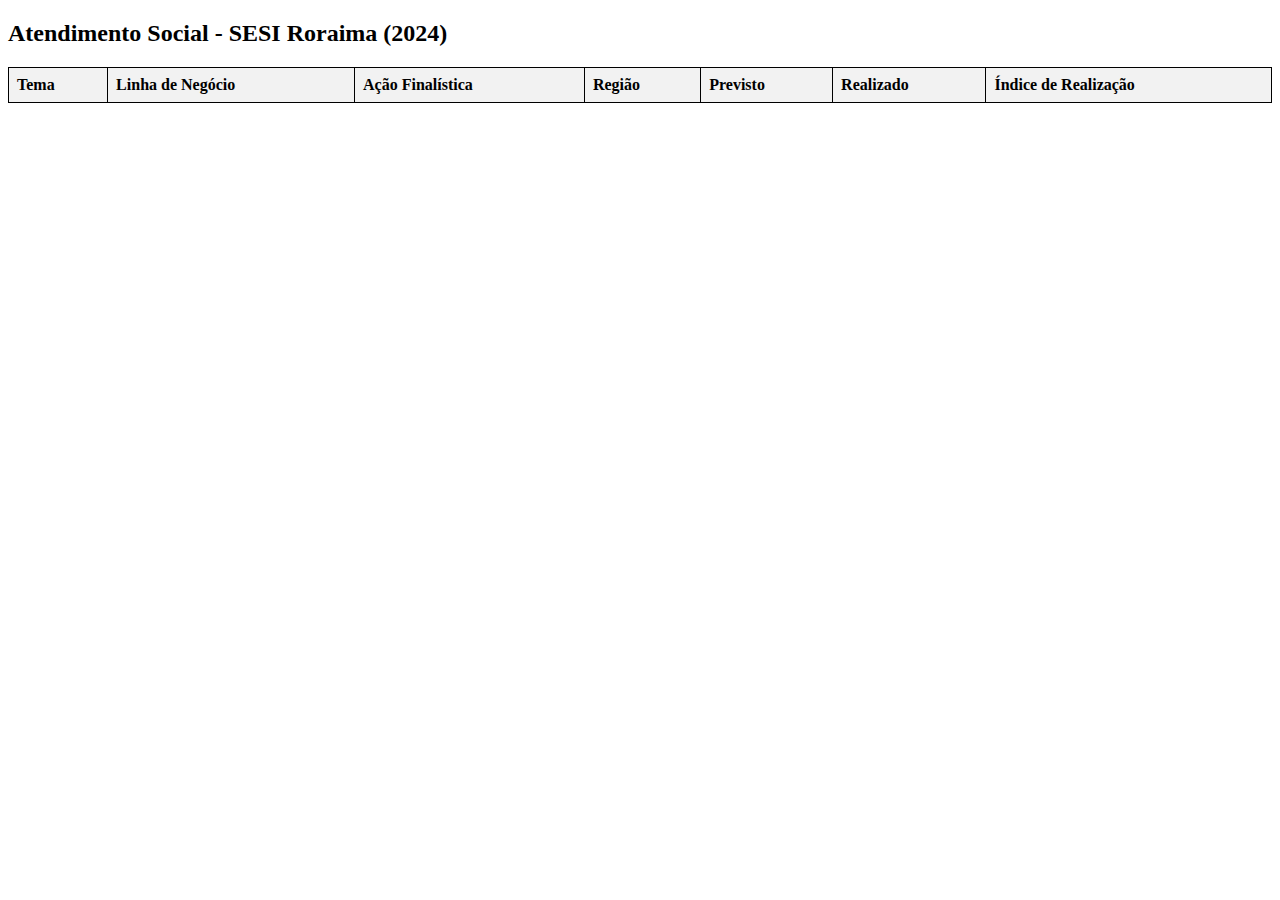
<file: content/html/teste.html>
<!DOCTYPE html>
<html lang="pt-BR">
<head>
    <meta charset="UTF-8">
    <meta name="viewport" content="width=device-width, initial-scale=1.0">
    <title>Atendimento Social - SESI Roraima</title>
    <style>
        table {
            width: 100%;
            border-collapse: collapse;
            margin-top: 20px;
        }
        th, td {
            border: 1px solid black;
            padding: 8px;
            text-align: left;
        }
        th {
            background-color: #f2f2f2;
        }
    </style>
</head>
<body>

    <h2>Atendimento Social - SESI Roraima (2024)</h2>
    <table id="data-table">
        <thead>
            <tr>
                <th>Tema</th>
                <th>Linha de Negócio</th>
                <th>Ação Finalística</th>
                <th>Região</th>
                <th>Previsto</th>
                <th>Realizado</th>
                <th>Índice de Realização</th>
            </tr>
        </thead>
        <tbody></tbody>
    </table>

    <script>
        async function fetchData() {
            try {
                const response = await fetch("https://sistematransparenciaweb.com.br/api-atendimento-social/publico/atendimento-social?entidade=sesi&departamento=sesi-rr&ano=2024");
                const data = await response.json();

                const tableBody = document.querySelector("#data-table tbody");
                tableBody.innerHTML = "";

                const temas = data.temas;

                for (const temaKey in temas) {
                    const tema = temas[temaKey];
                    for (const linhaNegocioKey in tema.linhasNegocio) {
                        const linhaNegocio = tema.linhasNegocio[linhaNegocioKey];
                        for (const acaoFinalisticaKey in linhaNegocio.acoesFinalisticas) {
                            const acaoFinalistica = linhaNegocio.acoesFinalisticas[acaoFinalisticaKey];
                            const dadosQuantitativos = acaoFinalistica.dadosQuantitativos.NORTE;

                            if (dadosQuantitativos) {
                                const row = document.createElement("tr");
                                row.innerHTML = `
                                    <td>${tema.nomeTema}</td>
                                    <td>${linhaNegocio.nomeLinhaNegocio}</td>
                                    <td>${acaoFinalistica.nomeAcaoFinalistica}</td>
                                    <td>${dadosQuantitativos.regiao}</td>
                                    <td>${dadosQuantitativos.previsto}</td>
                                    <td>${dadosQuantitativos.realizado}</td>
                                    <td>${dadosQuantitativos.indiceRealizacao || "N/A"}</td>
                                `;
                                tableBody.appendChild(row);
                            }
                        }
                    }
                }
            } catch (error) {
                console.error("Erro ao buscar os dados:", error);
            }
        }

        fetchData();
    </script>

</body>
</html>
</file>
